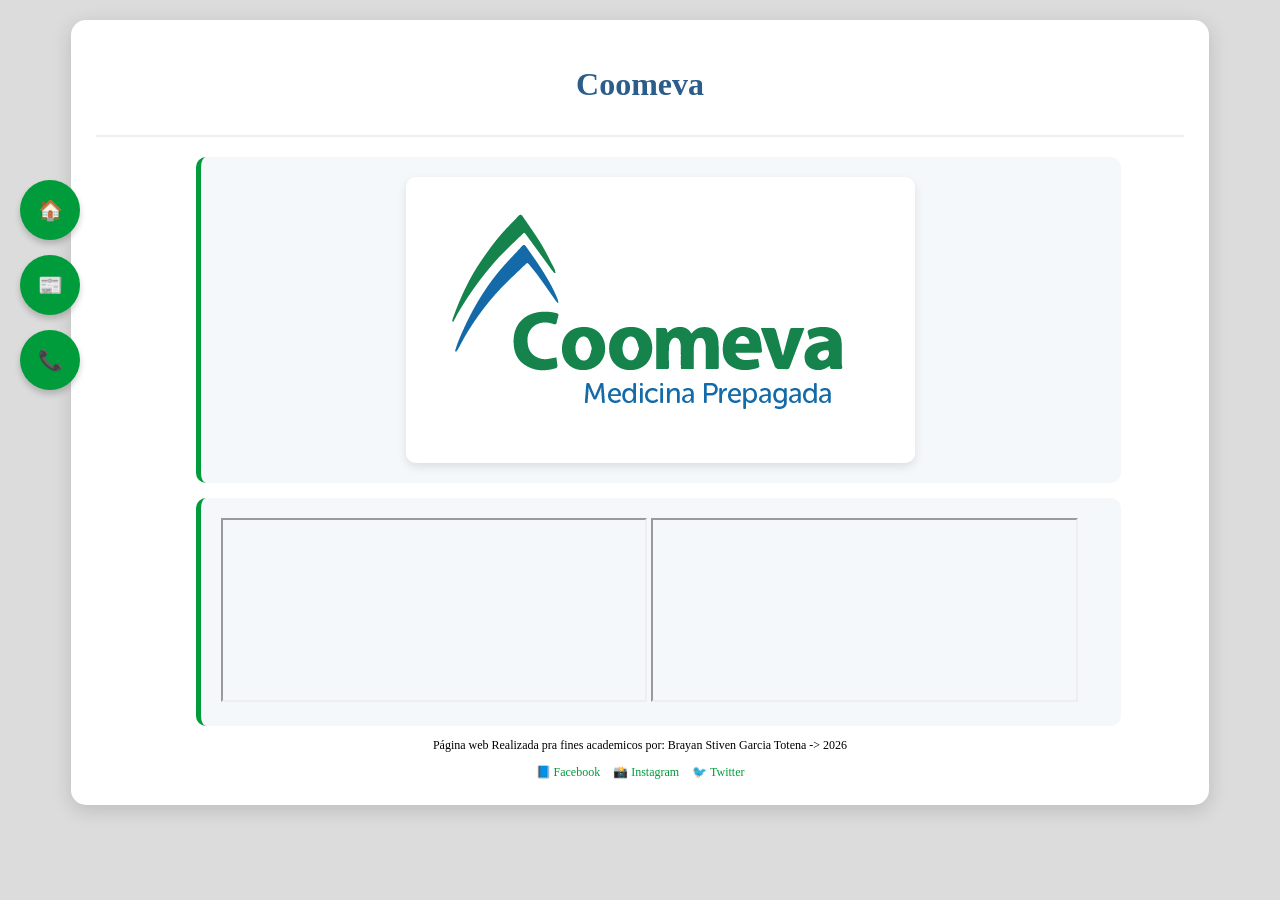
<file: index.html>
<!DOCTYPE html>
<html lang="es">

<head>
    <meta charset="UTF-8">
    <meta name="viewport" content="width=device-width, initial-scale=1.0">
    <title>Coomeva</title>
    <link rel="stylesheet" href="style.css">
</head>

<body>

    <div class="container">

        <header>
            <h1>Coomeva</h1>
        </header>

        <nav>
            <a href="index.html" title="Inicio">🏠</a>
            <a href="servicios.html" title="Noticias">📰</a>
            <a href="contactos.html" title="Contacto">📞</a>
        </nav>

        <main>
            <section>
                <img src="IMAGENES/coomeva.jpg" alt="Imagen empresa">
            </section>




            <section>
                <iframe width="400" height="200" src="https://www.youtube.com/embed/tgbNymZ7vqY"></iframe>
                <iframe src="https://www.google.com/maps/embed?pb=!1m18" width="400" height="200"></iframe>
            </section>
        </main>

        <footer>
            <p>Página web Realizada pra fines academicos por: Brayan Stiven Garcia Totena -> 2026</p>
            <a href="https://facebook.com" target="_blank">📘 Facebook</a>
            <a href="https://instagram.com" target="_blank">📸 Instagram</a>
            <a href="https://twitter.com" target="_blank">🐦 Twitter</a>
        </footer>

    </div>
</body>

</html>
</file>
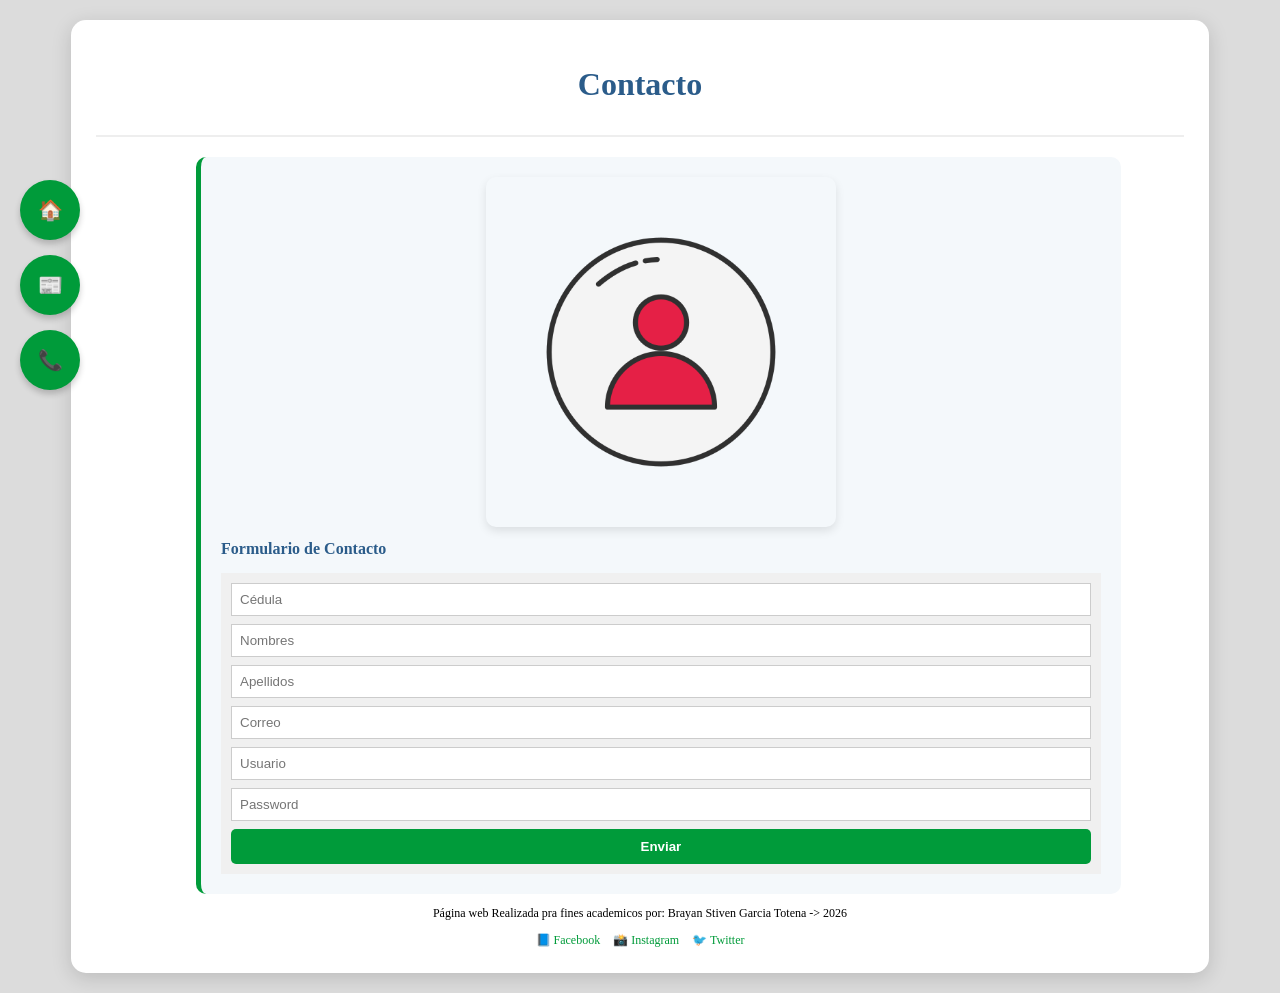
<file: contactos.html>
<!DOCTYPE html>
<html lang="es">

<head>
    <meta charset="UTF-8">
    <meta name="viewport" content="width=device-width, initial-scale=1.0">
    <title>Contacto - Coomeva</title>
    <link rel="stylesheet" href="style.css">
</head>

<body>

    <div class="container">

        <header>
            <h1>Contacto</h1>
        </header>

        <nav>
            <a href="index.html" title="Inicio">🏠</a>
            <a href="servicios.html" title="Noticias">📰</a>
            <a href="contactos.html" title="Contacto">📞</a>
        </nav>

        <main>




            <section>
                <img src="IMAGENES/personita.png" alt="Servicio 1">
                <h2>Formulario de Contacto</h2>
                <form>
                    <input type="number" placeholder="Cédula">
                    <input type="text" placeholder="Nombres">
                    <input type="text" placeholder="Apellidos">
                    <input type="email" placeholder="Correo">
                    <input type="text" placeholder="Usuario">
                    <input type="password" placeholder="Password">
                    <button type="submit">Enviar</button>
                </form>
            </section>
        </main>

        <footer>
            <p>Página web Realizada pra fines academicos por: Brayan Stiven Garcia Totena -> 2026</p>
            <a href="https://facebook.com" target="_blank">📘 Facebook</a>
            <a href="https://instagram.com" target="_blank">📸 Instagram</a>
            <a href="https://twitter.com" target="_blank">🐦 Twitter</a>
        </footer>

    </div>

</body>

</html>
</file>
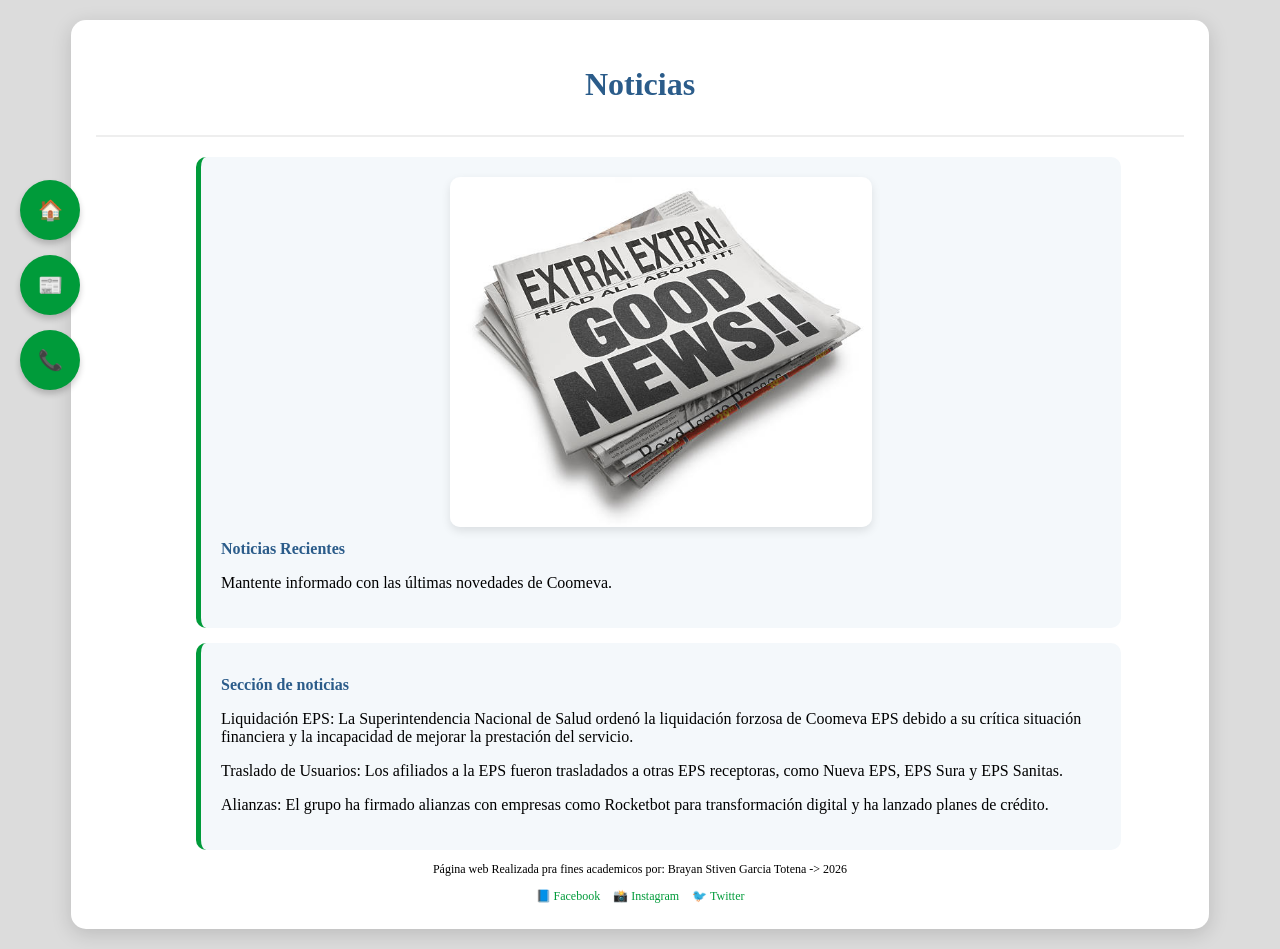
<file: servicios.html>
<!DOCTYPE html>
<html lang="es">

<head>
    <meta charset="UTF-8">
    <meta name="viewport" content="width=device-width, initial-scale=1.0">
    <title>Noticias - Coomeva</title>
    <link rel="stylesheet" href="style.css">
</head>

<body>

    <div class="container">

        <header>
            <h1>Noticias</h1>
        </header>

        <nav>
            <a href="index.html" title="Inicio">🏠</a>
            <a href="servicios.html" title="Noticias">📰</a>
            <a href="contactos.html" title="Contacto">📞</a>
        </nav>

        <main>
            <section>
                <img src="IMAGENES/noticias.jpg" alt="Noticias">
                <h2>Noticias Recientes</h2>
                <p>Mantente informado con las últimas novedades de Coomeva.</p>
            </section>

            <section>
                <h2>Sección de noticias</h2>
                <p>Liquidación EPS: La Superintendencia Nacional de Salud ordenó la liquidación forzosa de Coomeva
                    EPS
                    debido a su crítica situación financiera y la incapacidad de mejorar la prestación del servicio.
                </p>
                <p>Traslado de Usuarios: Los afiliados a la EPS fueron trasladados a otras EPS receptoras, como
                    Nueva
                    EPS, EPS Sura y EPS Sanitas.</p>
                <p>Alianzas: El grupo ha firmado alianzas con empresas como Rocketbot para transformación digital y
                    ha lanzado planes de crédito. </p>
            </section>
        </main>

        <footer>
            <p>Página web Realizada pra fines academicos por: Brayan Stiven Garcia Totena -> 2026</p>
            <a href="https://facebook.com" target="_blank">📘 Facebook</a>
            <a href="https://instagram.com" target="_blank">📸 Instagram</a>
            <a href="https://twitter.com" target="_blank">🐦 Twitter</a>
        </footer>

    </div>

</body>

</html>
</file>
<file: style.css>
.container {
    width: 85%;
    margin: 20px auto;
    background: white;
    padding: 25px;
    border-radius: 15px;
    box-shadow: 0 5px 20px rgba(0, 0, 0, 0.15);
}

body {
    background: #dcdcdc;
    margin: 0;
}

nav {
    position: fixed;
    left: 20px;
    top: 180px;
    display: flex;
    flex-direction: column;
    gap: 15px;
}

nav a {
    text-decoration: none;
    font-size: 20px;
    background: #009b3a;
    color: white;
    padding: 10px;
    border-radius: 50%;
    text-align: center;
    width: 40px;
    height: 40px;
    display: flex;
    align-items: center;
    justify-content: center;
    box-shadow: 0 4px 6px rgba(0, 0, 0, 0.2);
    transition: transform 0.2s ease, background 0.3s;
}

nav a:hover {
    transform: scale(1.1);
    background: #007a2e;
}

main {
    width: 85%;
    margin: auto;
    margin-left: 100px;
}

img {
    display: block;
    margin: 0 auto;
    max-width: 100%;
    height: auto;
    max-height: 350px;
    border-radius: 10px;
    box-shadow: 0 4px 10px rgba(0, 0, 0, 0.1);
}

section {
    background: #f4f8fb;
    padding: 20px;
    margin-top: 15px;
    border-radius: 10px;
    border-left: 5px solid #009b3a;
}

h2 {
    color: #2b5c8a;
    font-size: 16px;
}

form {
    margin-top: 15px;
    padding: 10px;
    background: #f0f0f0;
    display: flex;
    flex-direction: column;
    gap: 8px;
}

input,
select {
    padding: 8px;
    border: 1px solid #ccc;
}

button {
    background: #009b3a;
    color: white;
    padding: 10px;
    border: none;
    border-radius: 5px;
    font-weight: bold;
    cursor: pointer;
    transition: background 0.3s;
}

button:hover {
    background: #007a2e;
}

iframe {
    width: 48%;
    height: 180px;
}

footer {
    text-align: center;
    font-size: 12px;
    margin-top: 10px;
}

footer a {
    margin: 5px;
    text-decoration: none;
    color: #009b3a;
}


header {
    margin-bottom: 20px;
    text-align: center;
    color: #2b5c8a;
    border-bottom: 2px solid #eee;
    padding-bottom: 10px;
}
</file>
